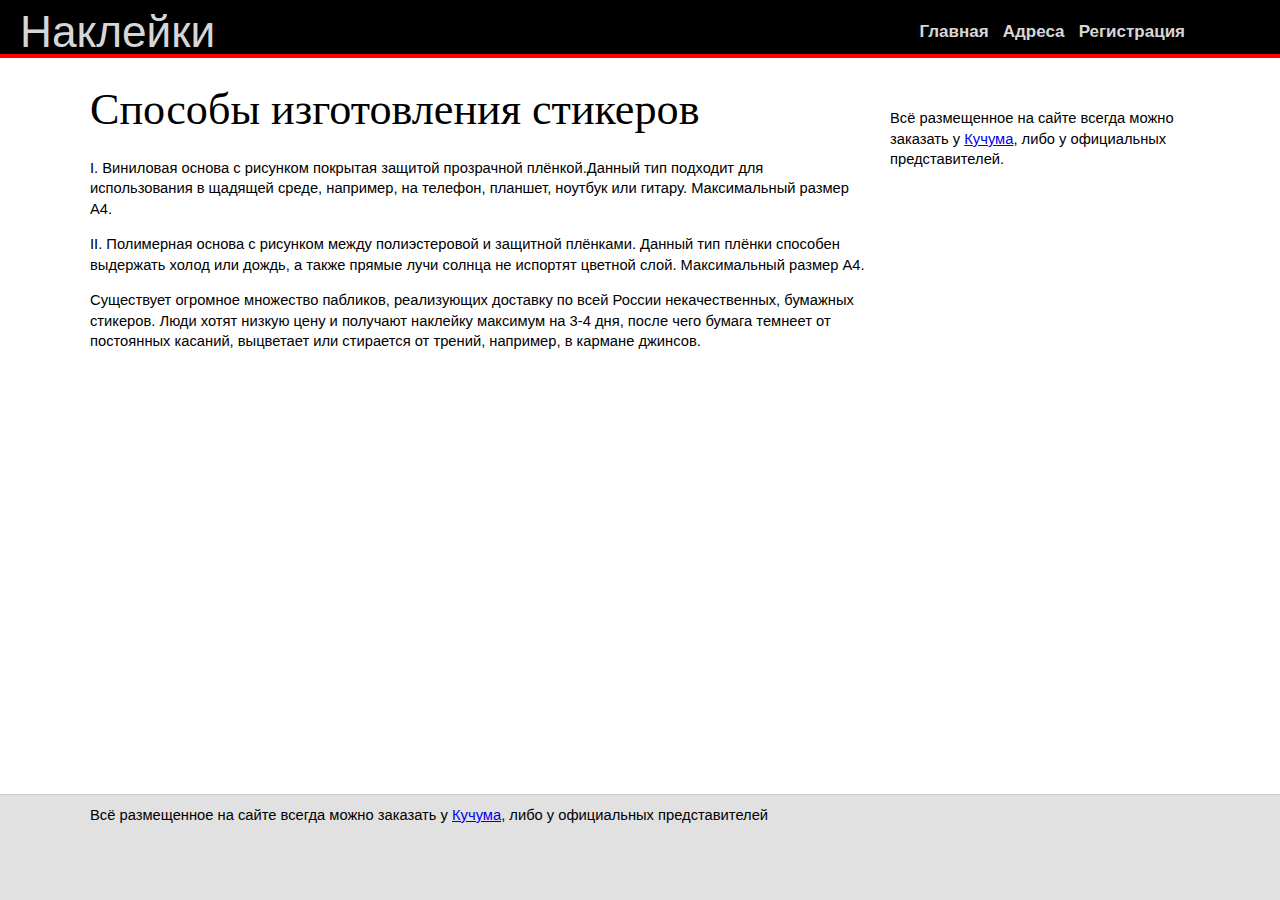
<file: -Web-Technologies/-Web-Technologies/lab2/index.html>
﻿<!DOCTYPE html>

<html>

<head>
	

<meta charset="utf-8"/>
	
<title>Лаб раб 1</title>
	
<link type="text/css" rel="stylesheet" href="css.css"/>


</head>



<body>
 <div id="body-wrapper">
	
<header>
		
<div class="container center">
			
<!--div class="logo"-->
				
<span class="logo">Наклейки</span>
			
<!--/div-->
		
			
<nav class="pull-right">
			

<ul class="inline middle">
				
<li><a href="index.html">Главная</a></li>
				
<li><a href="">Адреса</a></li>
				
<li><a href="register.html">Регистрация</a></li>			
			
</ul>
	
		
</nav>
		
</div>
	
</header>
	
	
<div id="page" class="container center">		
		
<aside>
			 Всё размещенное на сайте всегда можно заказать у <a href = "http://www.vk.com/kuchumm" >Кучумa</a>, либо у официальных представителей.		</aside>
		
		
<div id="content">
			
<article>
	
			
<div class="article-title">Способы изготовления стикеров</div>
			

<div class="article-text">
					
<p>I. Виниловая основа с рисунком покрытая защитой прозрачной плёнкой.Данный тип подходит для использования в щадящей среде, например, на телефон, планшет, ноутбук или гитару. Максимальный размер А4.</p>				
					
<p>II. Полимерная основа с рисунком между полиэстеровой и защитной плёнками. Данный тип плёнки способен выдержать холод или дождь, а также прямые лучи солнца не испортят цветной слой. Максимальный размер А4.</p>
<p>Существует огромное множество пабликов, реализующих доставку по всей России некачественных, бумажных стикеров. Люди хотят низкую цену и получают наклейку максимум на 3-4 дня, после чего бумага темнеет от постоянных касаний, выцветает или стирается от трений, например, в кармане джинсов.</p>
</div>

			
</article>	
		
</div>

</div>
	
	
<footer>
		<div class="container center">
		Всё размещенное на сайте всегда можно заказать у <a href = "http://www.vk.com/kuchumm" >Кучумa</a>, либо у официальных представителей
		</div>
	</footer></div>

</body>

</html>
</file>
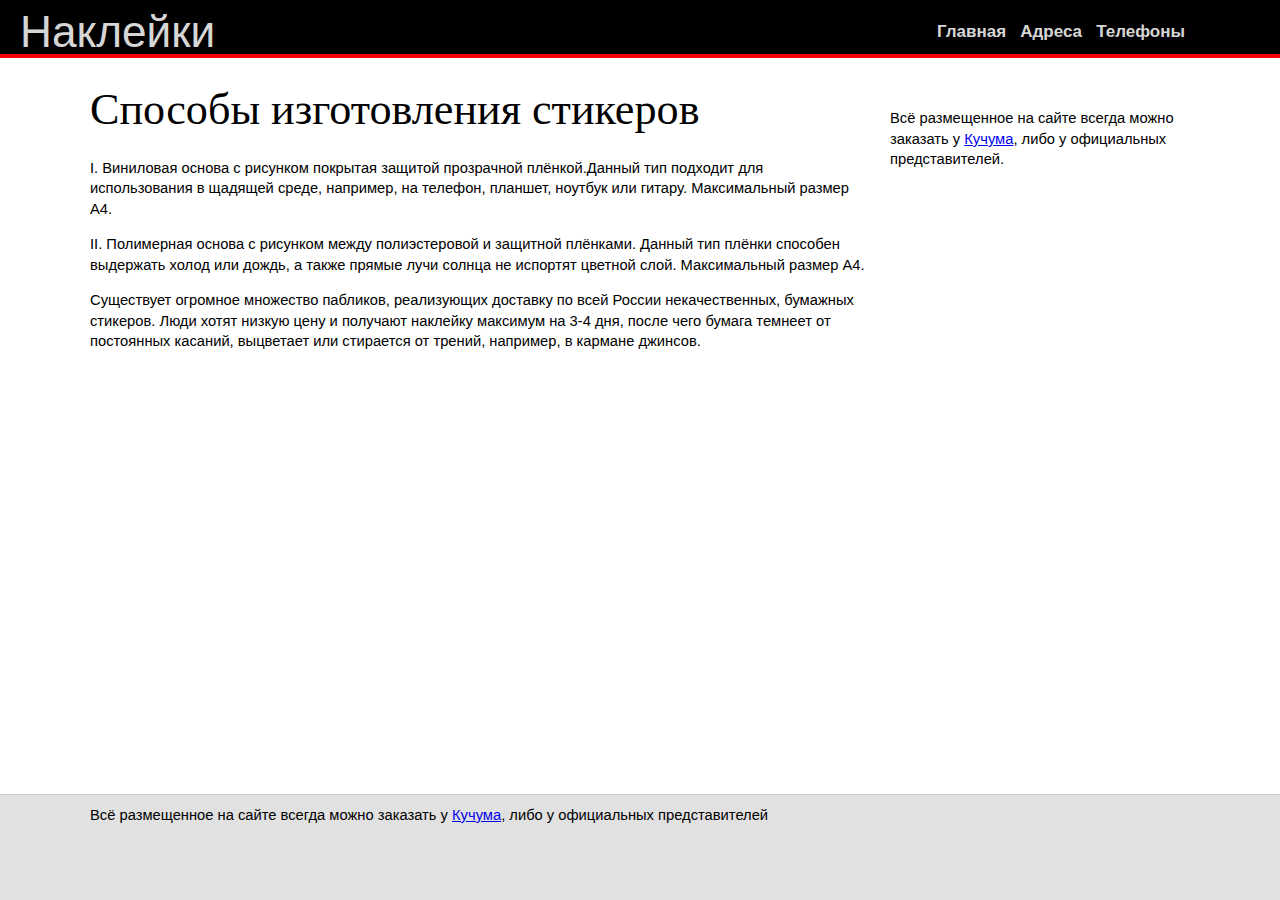
<file: -Web-Technologies/lab1.1/str.html>
﻿<!DOCTYPE html>

<html>

<head>
	

<meta charset="utf-8"/>
	
<title>Лаб раб 1</title>
	
<link type="text/css" rel="stylesheet" href="css.css"/>


</head>



<body>
 <div id="body-wrapper">
	
<header>
		
<div class="container center">
			
<!--div class="logo"-->
				
<span class="logo">Наклейки</span>
			
<!--/div-->
		
			
<nav class="pull-right">
			

<ul class="inline middle">
				
<li><a href="">Главная</a></li>
				
<li><a href="">Адреса</a></li>
				
<li><a href="">Телефоны</a></li>			
			
</ul>
	
		
</nav>
		
</div>
	
</header>
	
	
<div id="page" class="container center">		
		
<aside>
			 Всё размещенное на сайте всегда можно заказать у <a href = "http://www.vk.com/kuchumm" >Кучумa</a>, либо у официальных представителей.		</aside>
		
		
<div id="content">
			
<article>
	
			
<div class="article-title">Способы изготовления стикеров</div>
			

<div class="article-text">
					
<p>I. Виниловая основа с рисунком покрытая защитой прозрачной плёнкой.Данный тип подходит для использования в щадящей среде, например, на телефон, планшет, ноутбук или гитару. Максимальный размер А4.</p>				
					
<p>II. Полимерная основа с рисунком между полиэстеровой и защитной плёнками. Данный тип плёнки способен выдержать холод или дождь, а также прямые лучи солнца не испортят цветной слой. Максимальный размер А4.</p>
<p>Существует огромное множество пабликов, реализующих доставку по всей России некачественных, бумажных стикеров. Люди хотят низкую цену и получают наклейку максимум на 3-4 дня, после чего бумага темнеет от постоянных касаний, выцветает или стирается от трений, например, в кармане джинсов.</p>
</div>

			
</article>	
		
</div>

</div>
	
	
<footer>
		<div class="container center">
		Всё размещенное на сайте всегда можно заказать у <a href = "http://www.vk.com/kuchumm" >Кучумa</a>, либо у официальных представителей
		</div>
	</footer></div>

</body>

</html>
</file>
<file: -Web-Technologies/-Web-Technologies/lab2/css.css>
html, 
body {

	margin: 0;

	padding: 0;

	height: 100%;

}


body {

	font: 0.92em/1.4 Arial, sans-serif;

}


#body-wrapper {

	min-height: 100%;

	position: relative;

}


#page {

	overflow: hidden;

	padding-bottom: 110px;

}


#content {

	padding-right: 300px;

}


header, footer {

	width: 100%;

}



/*�����*/ header {

	/*height: 50px;*/

	background: #000000;

	border-bottom: 4px solid #fb0101;

	margin: 0;

	padding: 20px 0 0 0;

}



aside {
	float: right;

	width: 300px;

	height: 100%;

	margin-top: 50px;


	padding-left: 10px;

}



/*�����*/footer {

	/*vertical-align: bottom;*/

	position: absolute;

	bottom: 0;

	left: 0;

	border-top: 1px solid #cccccc;

	padding-top: 10px;

	padding-bottom: 15px;

	margin-top: 30px;

	background-color: #e1e1e1;

	height: 80px;

}



nav {

	display: inline-block;

	/*padding: 0;
	margin: 0;*/

}


/*�������*/.logo {

	vertical-align: baseline;

	display: inline-block;

	/*float: left;*/

	margin: -10px 0 0 -70px;

	padding: 0;

	font-size: 3em;

	line-height: 1em;

	color: #d6d6d6;

}



article {

	margin-top: 30px;

}


.article-title {

	font-family: "Segoe UI";

	font-size: 3em;
	line-height: 1.01em;

	margin: 0 0 10px 0;

}



.article-text {

	margin-top: 25px;

	margin-bottom: 25px;

	padding-right: 20px;

	font-size: 1em;
	line-height: 1.4;

	/*text-indent: 1cm;*/

}



ul.inline {

	list-style: none;

	padding: 0;

	margin: 0;

}


ul.inline > li {

	display: inline;

	padding-right: 5px;

	padding-left: 5px;

}


/*������ ��������*/
header nav a {

	font-size: 17px;

	font-weight: bold;

	text-decoration: none;

	color: #d6d6d6;

}





.pull-right {

	float: right !important;

}


.center {

	margin:auto;

}


.middle {

	vertical-align: middle;

}


.col {

	float: left;

}


@media (min-width:768px){

	.container{

		width: 750px

	}

}


@media (min-width:992px){

	.container{

		width: 970px

	}

}


@media (min-width:1200px){

	.container{

		width: 1100px

	}

}

/***********************************
����� 2
************************************/
input, select, textarea {
	font-family: Helvetica,  Arial,  sans-serif;
	outline: none;
	margin: 0 0 15px 0;
}

input[type="text"], input[type="tel"], input[type="email"], input[type="password"], select, textarea {
	width: 100%;
	font-size: 0.875em;
	display: block;
	outline-width: 0;
	border: #e6e6e6 1px solid;
	line-height: 18px;
	padding: 12px 15px;
	color: #555;
	resize: none;
	box-sizing: border-box;
	border-radius: 2px
}

input[type="text"]:hover, input[type="tel"]:hover, input[type="email"]:hover, input[type="password"]:hover, select:hover, textarea:hover {
	border-color: #bbb !important
}

input[type="text"]:focus, input[type="tel"]:focus, input[type="email"]:focus, input[type="password"]:focus, select:focus, textarea:focus {
	border-color: #bbb !important
}

textarea {
	height: 150px
}

input[type="text"]:required, input[type="tel"]:required, input[type="email"]:required, input[type="password"]:required, textarea:required {
	padding: 12px 45px 12px 15px;
	background: #fff url(png.png) right 0 no-repeat
}

label {
	display: block;
	font-size: 1em;
	margin: 0 0 7px 0;
	/*cursor: pointer;*/
	font-weight: bold
}

.o-btn {
	height: 40px;
	line-height: 40px;
	display: block;
	float: left;
	padding: 0 20px;
	color: #000000;
	font-size: 0.875em;
	text-align: center;
	cursor: pointer;
	text-decoration: none;
	border: 0;
	border-radius: 0;
	padding: 0 20px 4px 20px;
}

.o-btn {
	background-color: #3fb0f8
}

.o-btn:hover {
	color: #fff;
	background-color: #2af6ba
}

.o-btn:active {
	box-shadow: inset 0 0 3px rgba(0, 0, 0, 0.3)
}

.big-btn {
	height: 46px;
	line-height: 46px;
	padding: 0 30px;
	font-size: 1.125em;
}
</file>
<file: -Web-Technologies/lab1.1/css.css>
html, 
body {
	margin: 0;
	padding: 0;
	height: 100%;
}


body {
	font: 0.92em/1.4 Arial, sans-serif;
}


#body-wrapper {
	min-height: 100%;
	position: relative;
}


#page {
	overflow: hidden;
	padding-bottom: 110px;
}


#content {
	padding-right: 300px;
}


header, footer {
	width: 100%;
}



/*�����*/ header {
	/*height: 50px;*/
	background: #000000;
	border-bottom: 4px solid #fb0101;
	margin: 0;
	padding: 20px 0 0 0;
}



aside {
	float: right;
	width: 300px;
	height: 100%;
	margin-top: 50px;

	padding-left: 10px;
}



/*�����*/footer {
	/*vertical-align: bottom;*/
	position: absolute;
	bottom: 0;
	left: 0;
	border-top: 1px solid #cccccc;
	padding-top: 10px;
	padding-bottom: 15px;
	margin-top: 30px;
	background-color: #e1e1e1;
	height: 80px;
}



nav {
	display: inline-block;
	/*padding: 0;
	margin: 0;*/
}


/*�������*/.logo {
	vertical-align: baseline;
	display: inline-block;
	/*float: left;*/
	margin: -10px 0 0 -70px;
	padding: 0;
	font-size: 3em;
	line-height: 1em;
	color: #d6d6d6;
}



article {
	margin-top: 30px;
}


.article-title {
	font-family: "Segoe UI";
	font-size: 3em;
	line-height: 1.01em;
	margin: 0 0 10px 0;
}



.article-text {
	margin-top: 25px;
	margin-bottom: 25px;
	padding-right: 20px;
	font-size: 1em;
	line-height: 1.4;
	/*text-indent: 1cm;*/
}



ul.inline {
	list-style: none;
	padding: 0;
	margin: 0;
}


ul.inline > li {
	display: inline;
	padding-right: 5px;
	padding-left: 5px;
}


/*������ ��������*/
header nav a {
	font-size: 17px;
	font-weight: bold;
	text-decoration: none;
	color: #d6d6d6;
}





.pull-right {
	float: right !important;
}

.center {
	margin:auto;
}


.middle {
	vertical-align: middle;
}


.col {
	float: left;
}

@media (min-width:768px){
	.container{
		width: 750px
	}
}

@media (min-width:992px){
	.container{
		width: 970px
	}
}


@media (min-width:1200px){
	.container{
		width: 1100px
	}
}
</file>
